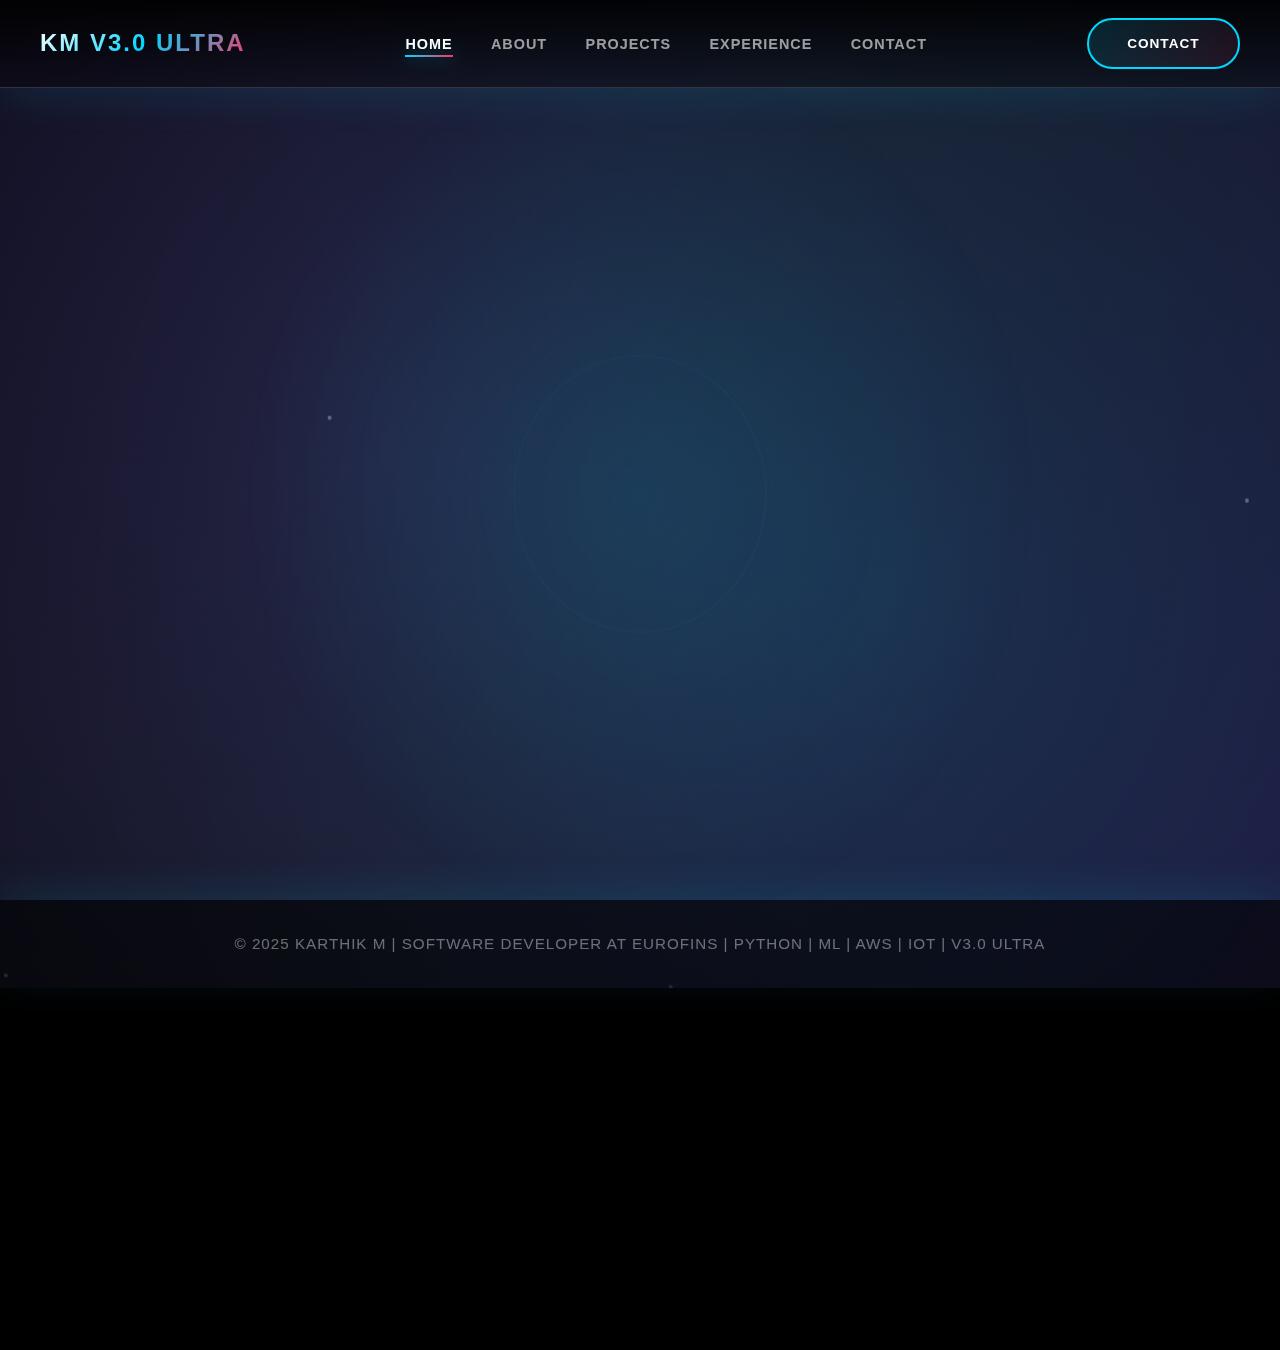
<file: Karthik M v3.0 ULTRA Portfolio.html>
<!DOCTYPE html>
<html lang="en">
<head>
    <meta charset="UTF-8" />
    <meta name="viewport" content="width=device-width, initial-scale=1.0, viewport-fit=cover" />
    <meta name="description" content="Karthik M - Software Developer at Eurofins | Full Stack | Python | ML | AWS | PyQt5 | MCA (8/10) | Portfolio v3.0 ULTRA" />
    <meta name="keywords" content="Karthik M, Software Developer, Python, Machine Learning, AWS, Docker, PyQt5, Eurofins, Portfolio" />
    <meta name="author" content="Karthik M" />
    <meta name="theme-color" content="#000000" />
    <title>Karthik M v3.0 ULTRA — Software Developer | Eurofins | Python | ML Expert</title>
    
    <style>
        * {
            margin: 0;
            padding: 0;
            box-sizing: border-box;
            -webkit-user-select: none;
            user-select: none;
            -webkit-touch-callout: none;
        }

        :root {
            --color-black: #000000;
            --color-dark: #0a0a0a;
            --color-charcoal: #1a1a1a;
            --color-white: #ffffff;
            --color-white-80: rgba(255, 255, 255, 0.8);
            --color-white-60: rgba(255, 255, 255, 0.6);
            --color-white-40: rgba(255, 255, 255, 0.4);
            --color-white-20: rgba(255, 255, 255, 0.2);
            --color-cyan: #00d9ff;
            --color-pink: #ff3366;
            --color-purple: #a855f7;
            --color-lime: #00ff64;
            --color-orange: #ff9500;
            --color-blue: #0099ff;
            --color-red: #ff4444;
            --color-gold: #ffd700;
            --ease-out: cubic-bezier(0.34, 1.56, 0.64, 1);
            --ease-in: cubic-bezier(0.32, 0, 0.67, 0);
        }

        html {
            scroll-behavior: smooth;
            font-size: clamp(14px, 2vw, 16px);
        }

        body {
            font-family: 'Inter', -apple-system, BlinkMacSystemFont, 'Segoe UI', sans-serif;
            background: var(--color-black);
            color: var(--color-white);
            line-height: 1.6;
            overflow-x: hidden;
            min-height: 100vh;
            position: relative;
            perspective: 1000px;
            touch-action: manipulation;
        }

        /* ==================== INTERACTIVE BACKGROUND ==================== */
        #mainCanvas {
            position: fixed;
            top: 0;
            left: 0;
            width: 100%;
            height: 100%;
            z-index: 1;
            pointer-events: none;
        }

        #parallaxCanvas {
            position: fixed;
            top: 0;
            left: 0;
            width: 100%;
            height: 100%;
            z-index: 2;
            pointer-events: none;
        }

        .bg-overlay {
            position: fixed;
            top: 0;
            left: 0;
            width: 100%;
            height: 100%;
            z-index: 0;
            background: radial-gradient(circle at center, rgba(10, 10, 10, 0.2) 0%, rgba(0, 0, 0, 0.95) 100%);
            pointer-events: none;
        }

        /* ==================== NAVIGATION ==================== */
        nav {
            position: fixed;
            top: 0;
            width: 100%;
            backdrop-filter: blur(20px);
            background: linear-gradient(180deg, rgba(0, 0, 0, 0.9) 0%, rgba(0, 0, 0, 0.3) 100%);
            border-bottom: 1px solid var(--color-white-20);
            z-index: 100;
            padding: max(0.8rem, 2vh) clamp(1rem, 4vw, 2.5rem);
            display: flex;
            justify-content: space-between;
            align-items: center;
            animation: slideDown 0.8s var(--ease-out);
            box-shadow: 0 10px 40px rgba(0, 217, 255, 0.1);
        }

        @keyframes slideDown {
            from { transform: translateY(-100%); opacity: 0; }
            to { transform: translateY(0); opacity: 1; }
        }

        .logo {
            font-size: clamp(1rem, 3vw, 1.5rem);
            font-weight: 900;
            letter-spacing: 2px;
            cursor: pointer;
            transition: all 0.3s var(--ease-out);
            background: linear-gradient(135deg, var(--color-white), var(--color-cyan), var(--color-pink));
            -webkit-background-clip: text;
            -webkit-text-fill-color: transparent;
            background-clip: text;
            animation: float 3s ease-in-out infinite;
            text-transform: uppercase;
        }

        @keyframes float {
            0%, 100% { transform: translateY(0); }
            50% { transform: translateY(-8px); }
        }

        .logo:hover {
            filter: drop-shadow(0 0 20px rgba(0, 217, 255, 0.8));
            transform: scale(1.05);
        }

        .nav-links {
            display: flex;
            gap: clamp(1rem, 3vw, 3rem);
            list-style: none;
            align-items: center;
            flex-wrap: wrap;
        }

        .nav-links a {
            color: var(--color-white-60);
            text-decoration: none;
            font-size: clamp(0.7rem, 1.5vw, 0.9rem);
            font-weight: 700;
            position: relative;
            transition: all 0.2s var(--ease-out);
            text-transform: uppercase;
            letter-spacing: 1px;
            cursor: pointer;
        }

        .nav-links a::after {
            content: "";
            position: absolute;
            bottom: -5px;
            left: 0;
            width: 0;
            height: 2px;
            background: linear-gradient(90deg, var(--color-cyan), var(--color-pink));
            transition: width 0.3s var(--ease-out);
            box-shadow: 0 0 15px rgba(0, 217, 255, 0.6);
        }

        .nav-links a:hover, .nav-links a.active {
            color: var(--color-white);
        }

        .nav-links a:hover::after, .nav-links a.active::after {
            width: 100%;
        }

        .cta-btn {
            padding: clamp(0.6rem, 1.5vw, 1rem) clamp(1.5rem, 3vw, 2.5rem);
            background: linear-gradient(135deg, rgba(0, 217, 255, 0.15), rgba(255, 51, 102, 0.1));
            color: var(--color-white);
            border: 2px solid var(--color-cyan);
            border-radius: 50px;
            font-weight: 700;
            cursor: pointer;
            transition: all 0.3s var(--ease-out);
            font-size: clamp(0.7rem, 1.2vw, 0.85rem);
            text-transform: uppercase;
            letter-spacing: 1px;
            position: relative;
            overflow: hidden;
        }

        .cta-btn::before {
            content: "";
            position: absolute;
            top: 50%;
            left: 50%;
            width: 0;
            height: 0;
            background: radial-gradient(circle, rgba(0, 217, 255, 0.3), transparent);
            border-radius: 50%;
            transform: translate(-50%, -50%);
            transition: width 0.6s, height 0.6s;
        }

        .cta-btn:hover::before {
            width: 300px;
            height: 300px;
        }

        .cta-btn:hover {
            background: linear-gradient(135deg, rgba(0, 217, 255, 0.25), rgba(255, 51, 102, 0.15));
            border-color: var(--color-white);
            box-shadow: 0 0 30px rgba(0, 217, 255, 0.5);
            transform: translateY(-2px);
        }

        @media (max-width: 768px) {
            .nav-links {
                gap: 1rem;
            }
            nav {
                padding: 1rem clamp(1rem, 2vw, 1.5rem);
            }
            .logo {
                font-size: 1.2rem;
            }
        }

        /* ==================== MAIN CONTENT ==================== */
        .main-content {
            position: relative;
            z-index: 10;
            min-height: 100vh;
        }

        .page {
            display: none;
            opacity: 0;
            animation: pageSlide 0.8s var(--ease-out) forwards;
        }

        @keyframes pageSlide {
            from { opacity: 0; transform: translateY(30px) scale(0.98); }
            to { opacity: 1; transform: translateY(0) scale(1); }
        }

        .page.active {
            display: block;
        }

        /* ==================== HERO SECTION ==================== */
        .hero {
            min-height: 100vh;
            display: flex;
            align-items: center;
            justify-content: center;
            padding: clamp(4rem, 10vh, 6rem) clamp(1rem, 3vw, 2rem) clamp(2rem, 5vh, 4rem);
            text-align: center;
            position: relative;
        }

        .hero::before {
            content: "";
            position: absolute;
            top: -50%;
            left: -50%;
            width: 200%;
            height: 200%;
            background: radial-gradient(circle at 30% 50%, rgba(0, 217, 255, 0.08) 0%, transparent 50%),
                        radial-gradient(circle at 70% 50%, rgba(255, 51, 102, 0.08) 0%, transparent 50%);
            animation: shift 20s ease-in-out infinite;
            z-index: -1;
        }

        @keyframes shift {
            0%, 100% { transform: translate(0, 0) rotate(0deg); }
            50% { transform: translate(30px, 30px) rotate(5deg); }
        }

        .hero-content {
            max-width: 900px;
            position: relative;
            z-index: 2;
        }

        h1 {
            font-size: clamp(2.2rem, 10vw, 5.5rem);
            font-weight: 950;
            line-height: 1.1;
            margin-bottom: clamp(1rem, 3vh, 2rem);
            color: var(--color-white);
            letter-spacing: -1px;
            animation: textReveal 1s var(--ease-out);
            background: linear-gradient(135deg, #ffffff, var(--color-cyan), var(--color-pink));
            -webkit-background-clip: text;
            -webkit-text-fill-color: transparent;
            background-clip: text;
        }

        @keyframes textReveal {
            from { opacity: 0; transform: translateY(40px) rotateX(30deg); }
            to { opacity: 1; transform: translateY(0) rotateX(0deg); }
        }

        .tagline {
            font-size: clamp(0.95rem, 2.2vw, 1.3rem);
            color: var(--color-white-60);
            margin-bottom: clamp(2rem, 5vh, 3.5rem);
            max-width: 700px;
            margin-left: auto;
            margin-right: auto;
            line-height: 1.8;
            font-weight: 500;
            animation: textReveal 1s var(--ease-out) 0.1s backwards;
            text-shadow: 0 0 20px rgba(0, 217, 255, 0.3);
        }

        .hero-cta {
            display: flex;
            gap: clamp(1rem, 2vw, 2.5rem);
            justify-content: center;
            flex-wrap: wrap;
            margin-bottom: clamp(2rem, 4vh, 3rem);
            animation: textReveal 1s var(--ease-out) 0.2s backwards;
        }

        .btn-primary, .btn-secondary {
            padding: clamp(0.8rem, 2vw, 1.3rem) clamp(2rem, 4vw, 4rem);
            border: 2px solid;
            border-radius: 50px;
            font-weight: 750;
            font-size: clamp(0.85rem, 1.8vw, 1.1rem);
            cursor: pointer;
            transition: all 0.3s var(--ease-out);
            position: relative;
            overflow: hidden;
            text-transform: uppercase;
            letter-spacing: 1px;
            touch-action: manipulation;
        }

        .btn-primary {
            background: linear-gradient(135deg, var(--color-cyan), var(--color-blue));
            color: var(--color-black);
            border-color: var(--color-cyan);
            box-shadow: 0 0 25px rgba(0, 217, 255, 0.4);
        }

        .btn-primary:hover, .btn-primary:active {
            transform: translateY(-4px);
            box-shadow: 0 20px 50px rgba(0, 217, 255, 0.5);
            filter: brightness(1.15);
        }

        .btn-secondary {
            background: transparent;
            color: var(--color-white);
            border-color: var(--color-white-40);
        }

        .btn-secondary:hover, .btn-secondary:active {
            background: linear-gradient(135deg, rgba(0, 217, 255, 0.2), rgba(255, 51, 102, 0.15));
            border-color: var(--color-cyan);
            transform: translateY(-4px);
            box-shadow: 0 20px 50px rgba(0, 217, 255, 0.3);
        }

        .scroll-indicator {
            animation: bounce 2.5s ease-in-out infinite;
            display: inline-block;
            margin-top: clamp(2rem, 4vh, 4rem);
        }

        @keyframes bounce {
            0%, 100% { transform: translateY(0); }
            50% { transform: translateY(20px); }
        }

        /* ==================== SECTIONS ==================== */
        section {
            position: relative;
            padding: clamp(4rem, 8vh, 8rem) clamp(1rem, 3vw, 2rem);
            max-width: 1200px;
            margin: 0 auto;
            z-index: 10;
        }

        section::before {
            content: "";
            position: absolute;
            top: 0;
            left: 50%;
            width: 150%;
            height: 100%;
            background: radial-gradient(ellipse at center, rgba(0, 217, 255, 0.05) 0%, transparent 70%);
            transform: translateX(-50%);
            z-index: -1;
            pointer-events: none;
        }

        .section-header {
            font-size: clamp(2.2rem, 7vw, 4rem);
            font-weight: 950;
            margin-bottom: clamp(2.5rem, 5vh, 4.5rem);
            position: relative;
            display: inline-block;
            letter-spacing: -1px;
            color: var(--color-white);
            background: linear-gradient(135deg, var(--color-white), var(--color-cyan), var(--color-pink));
            -webkit-background-clip: text;
            -webkit-text-fill-color: transparent;
            background-clip: text;
            animation: headerGlow 0.8s var(--ease-out);
        }

        @keyframes headerGlow {
            from { opacity: 0; transform: translateY(20px); }
            to { opacity: 1; transform: translateY(0); }
        }

        .section-header::after {
            content: "";
            position: absolute;
            bottom: -15px;
            left: 0;
            width: 80px;
            height: 3px;
            background: linear-gradient(90deg, var(--color-cyan), var(--color-pink));
            border-radius: 2px;
            animation: expandLine 0.8s var(--ease-out);
            box-shadow: 0 0 20px rgba(0, 217, 255, 0.5);
        }

        @keyframes expandLine {
            from { width: 0; }
            to { width: 80px; }
        }

        /* ==================== ABOUT SECTION ==================== */
        .about-grid {
            display: grid;
            grid-template-columns: 1fr 1fr;
            gap: clamp(2rem, 5vw, 5.5rem);
            align-items: start;
            margin-bottom: clamp(2rem, 4vh, 4rem);
        }

        .about-content h3 {
            font-size: clamp(1.4rem, 3vw, 2rem);
            margin-bottom: clamp(1.2rem, 2.5vh, 2.5rem);
            color: var(--color-white);
            font-weight: 800;
            animation: slideInLeft 0.8s var(--ease-out);
        }

        @keyframes slideInLeft {
            from { opacity: 0; transform: translateX(-30px); }
            to { opacity: 1; transform: translateX(0); }
        }

        .about-content p {
            color: var(--color-white-60);
            margin-bottom: clamp(1rem, 2vh, 1.8rem);
            line-height: 1.9;
            font-size: clamp(0.9rem, 1.5vw, 1.1rem);
        }

        .skills-grid {
            display: grid;
            grid-template-columns: repeat(auto-fit, minmax(120px, 1fr));
            gap: clamp(0.8rem, 1.5vw, 1.2rem);
            margin-top: clamp(1.5rem, 3vh, 3rem);
        }

        .skill-chip {
            padding: clamp(0.6rem, 1.2vw, 1rem) clamp(1rem, 1.8vw, 1.8rem);
            background: linear-gradient(135deg, rgba(0, 217, 255, 0.15), rgba(255, 51, 102, 0.1));
            border: 2px solid var(--color-cyan);
            border-radius: 10px;
            color: var(--color-white);
            font-weight: 700;
            font-size: clamp(0.7rem, 1.2vw, 0.9rem);
            text-align: center;
            transition: all 0.3s var(--ease-out);
            cursor: pointer;
            text-transform: uppercase;
            letter-spacing: 0.5px;
            animation: chipFloat 0.6s var(--ease-out) backwards;
            box-shadow: 0 0 15px rgba(0, 217, 255, 0.2);
            position: relative;
            overflow: hidden;
        }

        @keyframes chipFloat {
            from { opacity: 0; transform: translateY(20px) rotateZ(-3deg); }
            to { opacity: 1; transform: translateY(0) rotateZ(0deg); }
        }

        .skill-chip::before {
            content: "";
            position: absolute;
            top: 50%;
            left: 50%;
            width: 0;
            height: 0;
            background: rgba(0, 217, 255, 0.2);
            border-radius: 50%;
            transform: translate(-50%, -50%);
            transition: width 0.5s, height 0.5s;
        }

        .skill-chip:hover::before {
            width: 200px;
            height: 200px;
        }

        .skill-chip:hover {
            background: linear-gradient(135deg, rgba(0, 217, 255, 0.25), rgba(255, 51, 102, 0.15));
            border-color: var(--color-white);
            transform: translateY(-6px) scale(1.05);
            box-shadow: 0 15px 35px rgba(0, 217, 255, 0.4);
        }

        .stats-container {
            display: grid;
            grid-template-columns: repeat(auto-fit, minmax(200px, 1fr));
            gap: clamp(1.5rem, 3vw, 2.5rem);
            margin-bottom: clamp(2rem, 4vh, 4rem);
        }

        .stat-card {
            padding: clamp(2rem, 3vw, 3.5rem) clamp(1.5rem, 2vw, 2.5rem);
            background: linear-gradient(135deg, rgba(0, 217, 255, 0.1), rgba(255, 51, 102, 0.08));
            border: 2px solid var(--color-white-20);
            border-radius: 16px;
            text-align: center;
            transition: all 0.3s var(--ease-out);
            backdrop-filter: blur(10px);
            animation: cardSlide 0.6s var(--ease-out) backwards;
            box-shadow: 0 0 25px rgba(0, 217, 255, 0.1);
            position: relative;
            overflow: hidden;
            cursor: pointer;
        }

        @keyframes cardSlide {
            from { opacity: 0; transform: translateY(30px) rotateX(10deg); }
            to { opacity: 1; transform: translateY(0) rotateX(0deg); }
        }

        .stat-card::before {
            content: "";
            position: absolute;
            inset: 0;
            background: linear-gradient(135deg, rgba(0, 217, 255, 0.1), transparent);
            opacity: 0;
            transition: opacity 0.3s;
        }

        .stat-card:hover::before {
            opacity: 1;
        }

        .stat-card:hover {
            transform: translateY(-10px) scale(1.02);
            background: linear-gradient(135deg, rgba(0, 217, 255, 0.15), rgba(255, 51, 102, 0.1));
            border-color: var(--color-cyan);
            box-shadow: 0 20px 50px rgba(0, 217, 255, 0.25);
        }

        .stat-number {
            font-size: clamp(2.5rem, 6vw, 4rem);
            font-weight: 950;
            background: linear-gradient(135deg, var(--color-cyan), var(--color-pink));
            -webkit-background-clip: text;
            -webkit-text-fill-color: transparent;
            background-clip: text;
            margin-bottom: clamp(0.5rem, 1vh, 1rem);
            animation: numScale 1s var(--ease-out);
        }

        @keyframes numScale {
            from { opacity: 0; transform: scale(0.5); }
            to { opacity: 1; transform: scale(1); }
        }

        .stat-label {
            color: var(--color-white-60);
            font-size: clamp(0.8rem, 1.2vw, 1rem);
            text-transform: uppercase;
            letter-spacing: 0.8px;
            font-weight: 700;
        }

        @media (max-width: 768px) {
            .about-grid {
                grid-template-columns: 1fr;
                gap: clamp(1.5rem, 3vw, 3rem);
            }
        }

        /* ==================== PROJECTS GRID ==================== */
        .projects-grid {
            display: grid;
            grid-template-columns: repeat(auto-fit, minmax(300px, 1fr));
            gap: clamp(1.5rem, 2.5vw, 2.8rem);
            margin-top: clamp(2rem, 4vh, 4.5rem);
        }

        .project-card {
            background: linear-gradient(135deg, rgba(0, 217, 255, 0.08), rgba(255, 51, 102, 0.05));
            border: 2px solid var(--color-white-20);
            border-radius: 16px;
            padding: clamp(1.5rem, 2.5vw, 3rem);
            transition: all 0.5s var(--ease-out);
            position: relative;
            overflow: hidden;
            cursor: pointer;
            backdrop-filter: blur(10px);
            animation: projectSlide 0.6s var(--ease-out) backwards;
            box-shadow: 0 10px 40px rgba(0, 217, 255, 0.1);
        }

        @keyframes projectSlide {
            from { opacity: 0; transform: translateY(30px) rotateX(10deg); }
            to { opacity: 1; transform: translateY(0) rotateX(0deg); }
        }

        .project-card::before, .project-card::after {
            content: "";
            position: absolute;
            width: 300px;
            height: 300px;
            background: radial-gradient(circle, rgba(0, 217, 255, 0.2), transparent 70%);
            opacity: 0;
            transition: opacity 0.5s var(--ease-out);
            border-radius: 50%;
            pointer-events: none;
        }

        .project-card::before {
            top: -50%;
            right: -50%;
        }

        .project-card::after {
            bottom: -50%;
            left: -50%;
            background: radial-gradient(circle, rgba(255, 51, 102, 0.15), transparent 70%);
        }

        .project-card:hover::before, .project-card:hover::after {
            opacity: 1;
        }

        .project-card:hover {
            transform: translateY(-12px) scale(1.02);
            border-color: var(--color-cyan);
            background: linear-gradient(135deg, rgba(0, 217, 255, 0.12), rgba(255, 51, 102, 0.08));
            box-shadow: 0 30px 70px rgba(0, 217, 255, 0.2);
        }

        .project-icon {
            width: 60px;
            height: 60px;
            background: linear-gradient(135deg, rgba(0, 217, 255, 0.2), rgba(255, 51, 102, 0.15));
            border: 2px solid var(--color-cyan);
            border-radius: 14px;
            display: flex;
            align-items: center;
            justify-content: center;
            font-size: clamp(1.6rem, 3vw, 2.2rem);
            margin-bottom: clamp(1rem, 2vh, 1.8rem);
            animation: iconBounce 2s ease-in-out infinite;
            box-shadow: 0 0 25px rgba(0, 217, 255, 0.25);
            position: relative;
            z-index: 2;
        }

        @keyframes iconBounce {
            0%, 100% { transform: translateY(0); }
            50% { transform: translateY(-10px); }
        }

        .project-card h3 {
            font-size: clamp(1.3rem, 2.5vw, 1.6rem);
            margin-bottom: clamp(0.8rem, 1.5vh, 1.2rem);
            color: var(--color-white);
            font-weight: 800;
            position: relative;
            z-index: 2;
        }

        .project-card p {
            color: var(--color-white-60);
            font-size: clamp(0.85rem, 1.3vw, 1.05rem);
            margin-bottom: clamp(1rem, 2vh, 1.8rem);
            line-height: 1.7;
            position: relative;
            z-index: 2;
        }

        .project-tags {
            display: flex;
            flex-wrap: wrap;
            gap: clamp(0.5rem, 1vw, 0.8rem);
            margin-bottom: clamp(1rem, 2vh, 1.8rem);
            position: relative;
            z-index: 2;
        }

        .project-tag {
            padding: clamp(0.4rem, 0.8vw, 0.6rem) clamp(0.8rem, 1.2vw, 1.2rem);
            background: linear-gradient(135deg, rgba(0, 217, 255, 0.2), rgba(255, 51, 102, 0.1));
            color: var(--color-cyan);
            border-radius: 20px;
            font-size: clamp(0.65rem, 1vw, 0.8rem);
            font-weight: 700;
            border: 1px solid var(--color-cyan);
            text-transform: uppercase;
            letter-spacing: 0.4px;
            transition: all 0.25s var(--ease-out);
            box-shadow: 0 0 10px rgba(0, 217, 255, 0.15);
        }

        .project-tag:hover {
            background: rgba(0, 217, 255, 0.3);
            transform: scale(1.05);
            box-shadow: 0 0 20px rgba(0, 217, 255, 0.3);
        }

        .project-link {
            display: inline-flex;
            align-items: center;
            gap: clamp(0.4rem, 1vw, 0.8rem);
            color: var(--color-white);
            text-decoration: none;
            font-weight: 750;
            transition: all 0.3s var(--ease-out);
            text-transform: uppercase;
            letter-spacing: 0.8px;
            font-size: clamp(0.8rem, 1.2vw, 0.9rem);
            position: relative;
            z-index: 2;
        }

        .project-link:hover {
            gap: clamp(0.8rem, 1.5vw, 1.2rem);
            color: var(--color-cyan);
        }

        /* ==================== TIMELINE ==================== */
        .timeline {
            position: relative;
            padding: clamp(2rem, 4vh, 4rem) 0;
        }

        .timeline::before {
            content: "";
            position: absolute;
            left: clamp(20px, 5vw, 40px);
            top: 0;
            bottom: 0;
            width: 3px;
            background: linear-gradient(180deg, var(--color-cyan), var(--color-pink), transparent);
            animation: timelineGrow 1.2s var(--ease-out) backwards;
            box-shadow: 0 0 20px rgba(0, 217, 255, 0.4);
        }

        @keyframes timelineGrow {
            from { height: 0; opacity: 0; }
            to { height: 100%; opacity: 1; }
        }

        .timeline-item {
            padding: clamp(2rem, 3vh, 3rem);
            padding-left: clamp(100px, 15vw, 170px);
            position: relative;
            margin-bottom: clamp(2rem, 3.5vh, 3.5rem);
            transition: all 0.3s var(--ease-out);
            animation: timelineSlide 0.6s var(--ease-out) backwards;
        }

        @keyframes timelineSlide {
            from { opacity: 0; transform: translateX(-30px); }
            to { opacity: 1; transform: translateX(0); }
        }

        .timeline-item:hover {
            transform: translateX(15px);
        }

        .timeline-dot {
            position: absolute;
            left: clamp(0px, 5vw, 20px);
            top: clamp(2rem, 3vh, 3rem);
            width: clamp(60px, 10vw, 80px);
            height: clamp(60px, 10vw, 80px);
            background: linear-gradient(135deg, rgba(0, 217, 255, 0.15), rgba(255, 51, 102, 0.1));
            border-radius: 50%;
            border: 3px solid var(--color-cyan);
            display: flex;
            align-items: center;
            justify-content: center;
            font-size: clamp(1.6rem, 3vw, 2.2rem);
            transition: all 0.3s var(--ease-out);
            box-shadow: 0 0 30px rgba(0, 217, 255, 0.3);
        }

        .timeline-item:hover .timeline-dot {
            border-color: var(--color-pink);
            background: linear-gradient(135deg, rgba(255, 51, 102, 0.2), rgba(0, 217, 255, 0.1));
            box-shadow: 0 0 50px rgba(0, 217, 255, 0.5), 0 0 25px rgba(255, 51, 102, 0.3);
            transform: scale(1.1);
        }

        .timeline-item h3 {
            font-size: clamp(1.2rem, 2.2vw, 1.6rem);
            color: var(--color-white);
            margin-bottom: clamp(0.4rem, 0.8vh, 0.6rem);
            font-weight: 800;
        }

        .timeline-item .company {
            color: var(--color-cyan);
            font-weight: 750;
            margin-bottom: clamp(0.4rem, 0.8vh, 0.6rem);
            font-size: clamp(0.95rem, 1.5vw, 1.1rem);
        }

        .timeline-item .date {
            color: var(--color-white-40);
            font-size: clamp(0.8rem, 1.2vw, 0.95rem);
            margin-bottom: clamp(0.8rem, 1.5vh, 1.2rem);
            text-transform: uppercase;
            letter-spacing: 0.6px;
        }

        .timeline-item p {
            color: var(--color-white-60);
            line-height: 1.8;
            font-size: clamp(0.85rem, 1.3vw, 1.02rem);
        }

        /* ==================== CONTACT SECTION ==================== */
        .contact-content {
            background: linear-gradient(135deg, rgba(0, 217, 255, 0.1), rgba(255, 51, 102, 0.08));
            border: 2px solid var(--color-cyan);
            border-radius: 20px;
            padding: clamp(2.5rem, 4vw, 5rem);
            margin-top: clamp(2rem, 4vh, 3.5rem);
            text-align: center;
            animation: slideUp 1s var(--ease-out);
            backdrop-filter: blur(10px);
            box-shadow: 0 0 50px rgba(0, 217, 255, 0.2);
            position: relative;
            overflow: hidden;
        }

        @keyframes slideUp {
            from { opacity: 0; transform: translateY(40px) scale(0.95); }
            to { opacity: 1; transform: translateY(0) scale(1); }
        }

        .contact-content::before {
            content: "";
            position: absolute;
            top: -50%;
            right: -50%;
            width: 300px;
            height: 300px;
            background: radial-gradient(circle, rgba(0, 217, 255, 0.1), transparent);
            animation: orbit 8s linear infinite;
        }

        @keyframes orbit {
            0% { transform: rotate(0deg); }
            100% { transform: rotate(360deg); }
        }

        .contact-content p {
            color: var(--color-white-60);
            margin-bottom: clamp(2rem, 3vh, 3rem);
            font-size: clamp(0.95rem, 1.8vw, 1.25rem);
            line-height: 1.8;
            position: relative;
            z-index: 2;
        }

        .contact-links {
            display: flex;
            gap: clamp(1rem, 2vw, 1.8rem);
            justify-content: center;
            flex-wrap: wrap;
            position: relative;
            z-index: 2;
        }

        .contact-link {
            padding: clamp(0.9rem, 1.5vw, 1.3rem) clamp(1.5rem, 2.5vw, 2.8rem);
            background: linear-gradient(135deg, rgba(0, 217, 255, 0.15), rgba(255, 51, 102, 0.1));
            border: 2px solid var(--color-cyan);
            color: var(--color-white);
            border-radius: 50px;
            text-decoration: none;
            font-weight: 750;
            transition: all 0.3s var(--ease-out);
            display: inline-flex;
            align-items: center;
            gap: clamp(0.5rem, 1vw, 0.8rem);
            text-transform: uppercase;
            letter-spacing: 0.6px;
            animation: linkSlide 0.6s var(--ease-out) backwards;
            box-shadow: 0 0 20px rgba(0, 217, 255, 0.2);
            font-size: clamp(0.75rem, 1.2vw, 0.95rem);
            cursor: pointer;
            position: relative;
            overflow: hidden;
        }

        @keyframes linkSlide {
            from { opacity: 0; transform: translateY(20px); }
            to { opacity: 1; transform: translateY(0); }
        }

        .contact-link::before {
            content: "";
            position: absolute;
            inset: 0;
            background: radial-gradient(circle at center, rgba(0, 217, 255, 0.1), transparent);
            opacity: 0;
            transition: opacity 0.3s;
        }

        .contact-link:hover::before {
            opacity: 1;
        }

        .contact-link:hover {
            background: linear-gradient(135deg, var(--color-cyan), var(--color-blue));
            color: var(--color-black);
            transform: translateY(-4px) scale(1.05);
            border-color: var(--color-white);
            box-shadow: 0 15px 40px rgba(0, 217, 255, 0.4);
        }

        /* ==================== FOOTER ==================== */
        footer {
            padding: clamp(2rem, 3vh, 3.5rem) clamp(1rem, 2vw, 2rem);
            text-align: center;
            color: var(--color-white-40);
            border-top: 1px solid var(--color-white-10);
            background: rgba(0, 0, 0, 0.6);
            position: relative;
            z-index: 10;
            font-size: clamp(0.75rem, 1.2vw, 0.95rem);
            text-transform: uppercase;
            letter-spacing: 1px;
            box-shadow: 0 -10px 40px rgba(0, 217, 255, 0.1);
        }

        /* ==================== SCROLL TO TOP ==================== */
        .scroll-top {
            position: fixed;
            bottom: clamp(20px, 3vw, 40px);
            right: clamp(20px, 3vw, 40px);
            width: clamp(45px, 8vw, 55px);
            height: clamp(45px, 8vw, 55px);
            background: linear-gradient(135deg, var(--color-cyan), var(--color-pink));
            border: 2px solid var(--color-white-20);
            border-radius: 50%;
            color: var(--color-black);
            font-size: clamp(1.2rem, 2.5vw, 1.6rem);
            cursor: pointer;
            opacity: 0;
            visibility: hidden;
            transition: all 0.3s var(--ease-out);
            z-index: 99;
            display: flex;
            align-items: center;
            justify-content: center;
            font-weight: 900;
            box-shadow: 0 0 30px rgba(0, 217, 255, 0.3);
            touch-action: manipulation;
        }

        .scroll-top.show {
            opacity: 1;
            visibility: visible;
        }

        .scroll-top:hover, .scroll-top:active {
            transform: translateY(-6px) scale(1.1);
            box-shadow: 0 20px 50px rgba(0, 217, 255, 0.5);
        }

        @media (max-width: 768px) {
            .projects-grid {
                grid-template-columns: 1fr;
            }
            section {
                padding: clamp(3rem, 6vh, 5rem) clamp(1rem, 2vw, 1.5rem);
            }
            .contact-content {
                padding: clamp(2rem, 3vw, 3rem);
            }
        }
    </style>
</head>
<body>
    <!-- BACKGROUND OVERLAY -->
    <div class="bg-overlay"></div>

    <!-- INTERACTIVE CANVASES -->
    <canvas id="mainCanvas"></canvas>
    <canvas id="parallaxCanvas"></canvas>

    <!-- NAVIGATION -->
    <nav>
        <div class="logo" onclick="switchPage('home')">KM v3.0 ULTRA</div>
        <ul class="nav-links">
            <li><a onclick="switchPage('home')" class="nav-link active" data-page="home">HOME</a></li>
            <li><a onclick="switchPage('about')" class="nav-link" data-page="about">ABOUT</a></li>
            <li><a onclick="switchPage('projects')" class="nav-link" data-page="projects">PROJECTS</a></li>
            <li><a onclick="switchPage('experience')" class="nav-link" data-page="experience">EXPERIENCE</a></li>
            <li><a onclick="switchPage('contact')" class="nav-link" data-page="contact">CONTACT</a></li>
        </ul>
        <button class="cta-btn" onclick="switchPage('contact')">CONTACT</button>
    </nav>

    <!-- MAIN CONTENT -->
    <div class="main-content">
        <!-- HOME PAGE -->
        <div id="home" class="page active">
            <section class="hero">
                <div class="hero-content">
                    <h1>Software Developer<br>at Eurofins</h1>
                    <p class="tagline">
                        Full Stack Developer | Python & ML Expert | AWS Cloud | PyQt5 | IoT Systems<br>
                        MCA (8/10) | BCA (7.04/10) | 20+ Certifications | Bengaluru
                    </p>
                    <div class="hero-cta">
                        <button class="btn-primary" onclick="switchPage('projects')">View Projects</button>
                        <button class="btn-secondary" onclick="switchPage('about')">Learn More</button>
                    </div>
                    <div class="scroll-indicator">
                        <svg width="24" height="24" viewBox="0 0 24 24" fill="none" stroke="currentColor" stroke-width="2">
                            <polyline points="6 9 12 15 18 9"></polyline>
                        </svg>
                    </div>
                </div>
            </section>
        </div>

        <!-- ABOUT PAGE -->
        <div id="about" class="page">
            <section class="about">
                <h2 class="section-header">ABOUT</h2>
                <div class="about-grid">
                    <div class="about-content">
                        <h3>Innovative Developer</h3>
                        <p>
                            Software Developer at Eurofins IT Solutions Pvt Ltd. Passionate about building scalable, intelligent solutions combining full-stack development with AI/ML expertise.
                        </p>
                        <p>
                            MCA Graduate (8/10 CGPA) from Dayananda Sagar Academy. Specialized in Python development, machine learning, cloud architecture, and IoT systems. Experienced with AWS, Docker, PyQt5, and modern DevOps practices.
                        </p>
                        <p>
                            Previously interned as Data Science professional at Prinston Smart, processing 100k+ records and building ML models achieving 85%+ accuracy.
                        </p>
                    </div>
                    <div>
                        <h3>Core Expertise</h3>
                        <div class="skills-grid">
                            <div class="skill-chip">Python</div>
                            <div class="skill-chip">Machine Learning</div>
                            <div class="skill-chip">AWS</div>
                            <div class="skill-chip">Docker</div>
                            <div class="skill-chip">PyQt5</div>
                            <div class="skill-chip">MongoDB</div>
                            <div class="skill-chip">IoT/ESP32</div>
                            <div class="skill-chip">OpenCV</div>
                            <div class="skill-chip">Flask</div>
                            <div class="skill-chip">Git</div>
                            <div class="skill-chip">REST APIs</div>
                            <div class="skill-chip">Power BI</div>
                        </div>
                    </div>
                </div>

                <h3 style="color: var(--color-white); margin-top: clamp(3rem, 6vh, 6rem); margin-bottom: clamp(2rem, 3.5vh, 3.5rem); font-size: clamp(1.4rem, 2.8vw, 1.8rem); font-weight: 800;">PROFESSIONAL METRICS</h3>
                <div class="stats-container">
                    <div class="stat-card">
                        <div class="stat-number">3+</div>
                        <div class="stat-label">Years Experience</div>
                    </div>
                    <div class="stat-card">
                        <div class="stat-number">6</div>
                        <div class="stat-label">Major Projects</div>
                    </div>
                    <div class="stat-card">
                        <div class="stat-number">20+</div>
                        <div class="stat-label">Certifications</div>
                    </div>
                    <div class="stat-card">
                        <div class="stat-number">100k+</div>
                        <div class="stat-label">Data Records Processed</div>
                    </div>
                </div>
            </section>
        </div>

        <!-- PROJECTS PAGE -->
        <div id="projects" class="page">
            <section class="projects">
                <h2 class="section-header">PROJECTS</h2>
                <div class="projects-grid">
                    <div class="project-card">
                        <div class="project-icon">🎯</div>
                        <h3>AI Job Hunter Pro</h3>
                        <p>Advanced job-hunting desktop application with AI-powered matching, resume creation, and application tracking using Python 3.8+, PyQt5, and OpenAI API.</p>
                        <div class="project-tags">
                            <span class="project-tag">Python</span>
                            <span class="project-tag">PyQt5</span>
                            <span class="project-tag">OpenAI API</span>
                        </div>
                        <a href="#" class="project-link">EXPLORE →</a>
                    </div>

                    <div class="project-card">
                        <div class="project-icon">💼</div>
                        <h3>AI-Driven Job Portal</h3>
                        <p>NoSQL recruitment system with automated resume parsing, real-time job matching, and intelligent ranking algorithms reducing screening time by 25%.</p>
                        <div class="project-tags">
                            <span class="project-tag">MongoDB</span>
                            <span class="project-tag">Machine Learning</span>
                            <span class="project-tag">Redis</span>
                        </div>
                        <a href="#" class="project-link">EXPLORE →</a>
                    </div>

                    <div class="project-card">
                        <div class="project-icon">🖐️</div>
                        <h3>Hand Tracking Keyboard</h3>
                        <p>Touchless virtual keyboard using computer vision and gesture recognition with 95% real-time detection accuracy using OpenCV and advanced algorithms.</p>
                        <div class="project-tags">
                            <span class="project-tag">OpenCV</span>
                            <span class="project-tag">Python</span>
                            <span class="project-tag">Computer Vision</span>
                        </div>
                        <a href="#" class="project-link">EXPLORE →</a>
                    </div>

                    <div class="project-card">
                        <div class="project-icon">📊</div>
                        <h3>Amazon Sales Forecasting</h3>
                        <p>Comprehensive sales analytics pipeline with 91% prediction accuracy using Python ML algorithms, statistical analysis, and Power BI visualizations.</p>
                        <div class="project-tags">
                            <span class="project-tag">ML Algorithms</span>
                            <span class="project-tag">Power BI</span>
                            <span class="project-tag">Pandas</span>
                        </div>
                        <a href="#" class="project-link">EXPLORE →</a>
                    </div>

                    <div class="project-card">
                        <div class="project-icon">🔐</div>
                        <h3>RFID Door Automation</h3>
                        <p>IoT-based access control using ESP32 microcontroller and RFID technology. Achieved 80% reduction in manual access management with real-time tracking.</p>
                        <div class="project-tags">
                            <span class="project-tag">IoT</span>
                            <span class="project-tag">ESP32</span>
                            <span class="project-tag">Hardware</span>
                        </div>
                        <a href="#" class="project-link">EXPLORE →</a>
                    </div>

                    <div class="project-card">
                        <div class="project-icon">☁️</div>
                        <h3>Cloud Data Pipeline</h3>
                        <p>Scalable data processing pipeline on AWS with automated ETL, data quality improvement by 40%, and machine learning model deployment achieving 85%+ accuracy.</p>
                        <div class="project-tags">
                            <span class="project-tag">AWS</span>
                            <span class="project-tag">Docker</span>
                            <span class="project-tag">ML Models</span>
                        </div>
                        <a href="#" class="project-link">EXPLORE →</a>
                    </div>
                </div>
            </section>
        </div>

        <!-- EXPERIENCE PAGE -->
        <div id="experience" class="page">
            <section class="experience">
                <h2 class="section-header">EXPERIENCE</h2>
                <div class="timeline">
                    <div class="timeline-item">
                        <div class="timeline-dot">💼</div>
                        <h3>Software Developer</h3>
                        <div class="company">Eurofins IT Solutions Pvt Ltd</div>
                        <div class="date">Nov 2025 – Present</div>
                        <p>
                            Currently developing scalable software solutions using modern technologies. Focusing on system architecture, cloud deployment, and full-stack development. Collaborating with cross-functional teams in Agile environment to deliver production-ready applications.
                        </p>
                    </div>

                    <div class="timeline-item">
                        <div class="timeline-dot">📊</div>
                        <h3>Data Science Intern</h3>
                        <div class="company">Prinston Smart, Bangalore</div>
                        <div class="date">Nov 2024 – Jan 2025</div>
                        <p>
                            Processed and cleaned datasets with 100k+ records using Python and Pandas, improving data quality by 40%. Developed machine learning models using scikit-learn achieving 85%+ predictive accuracy. Created automated Power BI dashboards enhancing business reporting efficiency by 30%.
                        </p>
                    </div>

                    <div class="timeline-item">
                        <div class="timeline-dot">🎓</div>
                        <h3>Master of Computer Applications</h3>
                        <div class="company">Dayananda Sagar Academy, Bengaluru</div>
                        <div class="date">2023 – 2025</div>
                        <p>
                            CGPA: 8/10. Advanced studies in software architecture, machine learning, and cloud computing. Completed capstone projects in AI/ML. Organized hackathons for 200+ participants. Developed expertise in system design and emerging technologies.
                        </p>
                    </div>

                    <div class="timeline-item">
                        <div class="timeline-dot">📚</div>
                        <h3>Bachelor of Computer Applications</h3>
                        <div class="company">RNS First Grade College, Bangalore</div>
                        <div class="date">2020 – 2023</div>
                        <p>
                            CGPA: 7.04/10. Built comprehensive foundation in software development, database design, algorithms, and web technologies. Participated in competitive programming. Led technical projects and workshops for 100+ students in programming skills.
                        </p>
                    </div>
                </div>
            </section>

            <section class="certifications">
                <h2 class="section-header">SKILLS & CERTIFICATIONS</h2>
                <div style="margin-top: clamp(2rem, 4vh, 4.5rem);">
                    <h3 style="color: var(--color-cyan); font-size: clamp(1.2rem, 2.2vw, 1.4rem); margin-bottom: clamp(1rem, 2vh, 1.5rem); text-transform: uppercase; letter-spacing: 0.8px;">20+ Industry Certifications</h3>
                    <div style="display: grid; grid-template-columns: repeat(auto-fit, minmax(250px, 1fr)); gap: clamp(1rem, 2vw, 1.5rem); margin-top: clamp(1.5rem, 2.5vh, 2rem);">
                        <div style="padding: clamp(1rem, 1.8vw, 1.5rem); background: linear-gradient(135deg, rgba(0, 217, 255, 0.12), rgba(255, 51, 102, 0.08)); border: 1px solid var(--color-white-20); border-radius: 12px;">
                            <h4 style="color: var(--color-cyan); margin-bottom: 0.5rem; font-weight: 700; font-size: clamp(0.95rem, 1.3vw, 1.1rem);">☁️ Cloud Computing</h4>
                            <p style="color: var(--color-white-60); font-size: clamp(0.85rem, 1.2vw, 0.95rem);">AWS Cloud Practitioner, AWS Security Operations, Docker Essentials</p>
                        </div>
                        <div style="padding: clamp(1rem, 1.8vw, 1.5rem); background: linear-gradient(135deg, rgba(0, 217, 255, 0.12), rgba(255, 51, 102, 0.08)); border: 1px solid var(--color-white-20); border-radius: 12px;">
                            <h4 style="color: var(--color-cyan); margin-bottom: 0.5rem; font-weight: 700; font-size: clamp(0.95rem, 1.3vw, 1.1rem);">🤖 Data Science</h4>
                            <p style="color: var(--color-white-60); font-size: clamp(0.85rem, 1.2vw, 0.95rem);">ML Fundamentals, Advanced Predictive Modeling, Data Analytics</p>
                        </div>
                        <div style="padding: clamp(1rem, 1.8vw, 1.5rem); background: linear-gradient(135deg, rgba(0, 217, 255, 0.12), rgba(255, 51, 102, 0.08)); border: 1px solid var(--color-white-20); border-radius: 12px;">
                            <h4 style="color: var(--color-cyan); margin-bottom: 0.5rem; font-weight: 700; font-size: clamp(0.95rem, 1.3vw, 1.1rem);">💻 Development</h4>
                            <p style="color: var(--color-white-60); font-size: clamp(0.85rem, 1.2vw, 0.95rem);">Python Programming, REST APIs, DevOps Foundations, Git</p>
                        </div>
                        <div style="padding: clamp(1rem, 1.8vw, 1.5rem); background: linear-gradient(135deg, rgba(0, 217, 255, 0.12), rgba(255, 51, 102, 0.08)); border: 1px solid var(--color-white-20); border-radius: 12px;">
                            <h4 style="color: var(--color-cyan); margin-bottom: 0.5rem; font-weight: 700; font-size: clamp(0.95rem, 1.3vw, 1.1rem);">🎨 Design & UX</h4>
                            <p style="color: var(--color-white-60); font-size: clamp(0.85rem, 1.2vw, 0.95rem);">Google UX Design Certificate, Design Thinking, PyQt5 UI</p>
                        </div>
                        <div style="padding: clamp(1rem, 1.8vw, 1.5rem); background: linear-gradient(135deg, rgba(0, 217, 255, 0.12), rgba(255, 51, 102, 0.08)); border: 1px solid var(--color-white-20); border-radius: 12px;">
                            <h4 style="color: var(--color-cyan); margin-bottom: 0.5rem; font-weight: 700; font-size: clamp(0.95rem, 1.3vw, 1.1rem);">📋 Project Management</h4>
                            <p style="color: var(--color-white-60); font-size: clamp(0.85rem, 1.2vw, 0.95rem);">Agile Methodology, Scrum, Jira, Leadership Skills</p>
                        </div>
                        <div style="padding: clamp(1rem, 1.8vw, 1.5rem); background: linear-gradient(135deg, rgba(0, 217, 255, 0.12), rgba(255, 51, 102, 0.08)); border: 1px solid var(--color-white-20); border-radius: 12px;">
                            <h4 style="color: var(--color-cyan); margin-bottom: 0.5rem; font-weight: 700; font-size: clamp(0.95rem, 1.3vw, 1.1rem);">🔒 Security & More</h4>
                            <p style="color: var(--color-white-60); font-size: clamp(0.85rem, 1.2vw, 0.95rem);">Cybersecurity Basics, Business Analytics, Linux Administration</p>
                        </div>
                    </div>
                </div>
            </section>
        </div>

        <!-- CONTACT PAGE -->
        <div id="contact" class="page">
            <section class="contact">
                <h2 class="section-header">GET IN TOUCH</h2>
                <div class="contact-content">
                    <p>
                        Let's collaborate! I'm passionate about building innovative solutions and solving challenging problems. Based in Bengaluru, India. Open to exciting opportunities.
                    </p>
                    <div class="contact-links">
                        <a href="mailto:iammrkarthik2002@gmail.com" class="contact-link">📧 EMAIL</a>
                        <a href="tel:+917019880061" class="contact-link">📱 CALL</a>
                        <a href="https://www.linkedin.com/in/karthik-m-9262a02b4" class="contact-link" target="_blank" rel="noopener noreferrer">💼 LINKEDIN</a>
                        <a href="https://github.com/karthikmekala" class="contact-link" target="_blank" rel="noopener noreferrer">🔗 GITHUB</a>
                    </div>
                </div>
            </section>
        </div>
    </div>

    <!-- FOOTER -->
    <footer>
        <p>© 2025 KARTHIK M | Software Developer at Eurofins | Python | ML | AWS | IoT | v3.0 ULTRA</p>
    </footer>

    <!-- SCROLL TO TOP BUTTON -->
    <button class="scroll-top" id="scrollTop" onclick="scrollToTop()">↑</button>

    <script>
        // ==================== INTERACTIVE CANVAS SYSTEM ====================
        const mainCanvas = document.getElementById('mainCanvas');
        const mainCtx = mainCanvas.getContext('2d', { alpha: true });
        const parallaxCanvas = document.getElementById('parallaxCanvas');
        const parallaxCtx = parallaxCanvas.getContext('2d');
        
        mainCanvas.width = window.innerWidth;
        mainCanvas.height = window.innerHeight;
        parallaxCanvas.width = window.innerWidth;
        parallaxCanvas.height = window.innerHeight;

        window.addEventListener('resize', () => {
            mainCanvas.width = window.innerWidth;
            mainCanvas.height = window.innerHeight;
            parallaxCanvas.width = window.innerWidth;
            parallaxCanvas.height = window.innerHeight;
        });

        // ==================== PARTICLE SYSTEM ====================
        class Particle {
            constructor(x, y) {
                this.x = x;
                this.y = y;
                this.size = Math.random() * 4 + 1;
                this.speedX = (Math.random() - 0.5) * 3;
                this.speedY = (Math.random() - 0.5) * 3;
                this.life = Math.random() * 60 + 40;
                this.maxLife = this.life;
                const colors = ['#00d9ff', '#ff3366', '#a855f7', '#ffffff', '#00ff64'];
                this.color = colors[Math.floor(Math.random() * colors.length)];
            }

            update() {
                this.x += this.speedX;
                this.y += this.speedY;
                this.speedY += 0.1;
                this.life--;
            }

            draw(ctx) {
                const opacity = this.life / this.maxLife;
                ctx.globalAlpha = opacity * 0.6;
                ctx.fillStyle = this.color;
                ctx.shadowBlur = 15;
                ctx.shadowColor = this.color;
                ctx.beginPath();
                ctx.arc(this.x, this.y, this.size, 0, Math.PI * 2);
                ctx.fill();
                ctx.globalAlpha = 1;
                ctx.shadowBlur = 0;
            }

            isDead() {
                return this.life <= 0;
            }
        }

        let particles = [];
        let mouseX = mainCanvas.width / 2;
        let mouseY = mainCanvas.height / 2;
        let targetX = mouseX;
        let targetY = mouseY;

        document.addEventListener('mousemove', (e) => {
            targetX = e.clientX;
            targetY = e.clientY;
            
            if (Math.random() < 0.15) {
                for (let i = 0; i < 2; i++) {
                    particles.push(new Particle(e.clientX + (Math.random() - 0.5) * 20, e.clientY + (Math.random() - 0.5) * 20));
                }
            }
        });

        // Touch support
        document.addEventListener('touchmove', (e) => {
            if (e.touches.length > 0) {
                targetX = e.touches[0].clientX;
                targetY = e.touches[0].clientY;
            }
        }, false);

        // ==================== ANIMATED BACKGROUND ====================
        let time = 0;

        function animate() {
            // Smooth cursor tracking
            mouseX += (targetX - mouseX) * 0.1;
            mouseY += (targetY - mouseY) * 0.1;
            time++;

            // Main canvas - animated gradient background
            const gradient = mainCtx.createLinearGradient(0, 0, mainCanvas.width, mainCanvas.height);
            gradient.addColorStop(0, '#000000');
            gradient.addColorStop(0.5, '#0a0a0a');
            gradient.addColorStop(1, '#1a0a2a');
            mainCtx.fillStyle = gradient;
            mainCtx.fillRect(0, 0, mainCanvas.width, mainCanvas.height);

            // Animated nebula effect
            const nebula1 = mainCtx.createRadialGradient(mainCanvas.width * 0.3 + Math.sin(time * 0.005) * 50, mainCanvas.height * 0.4 + Math.cos(time * 0.004) * 50, 0, mainCanvas.width * 0.3, mainCanvas.height * 0.4, mainCanvas.width * 1.2);
            nebula1.addColorStop(0, 'rgba(168, 85, 247, 0.2)');
            nebula1.addColorStop(0.5, 'rgba(168, 85, 247, 0.08)');
            nebula1.addColorStop(1, 'rgba(168, 85, 247, 0)');
            mainCtx.fillStyle = nebula1;
            mainCtx.fillRect(0, 0, mainCanvas.width, mainCanvas.height);

            const nebula2 = mainCtx.createRadialGradient(mainCanvas.width * 0.7 - Math.sin(time * 0.003) * 40, mainCanvas.height * 0.6 + Math.sin(time * 0.004) * 40, 0, mainCanvas.width * 0.7, mainCanvas.height * 0.6, mainCanvas.width * 1.2);
            nebula2.addColorStop(0, 'rgba(0, 217, 255, 0.15)');
            nebula2.addColorStop(0.5, 'rgba(0, 217, 255, 0.05)');
            nebula2.addColorStop(1, 'rgba(0, 217, 255, 0)');
            mainCtx.fillStyle = nebula2;
            mainCtx.fillRect(0, 0, mainCanvas.width, mainCanvas.height);

            // Floating stars
            mainCtx.fillStyle = '#ffffff';
            mainCtx.globalAlpha = 0.3;
            for (let i = 0; i < 5; i++) {
                const x = (Math.sin(time * 0.001 + i * 1.2) + 1) * mainCanvas.width / 2;
                const y = (Math.cos(time * 0.0012 + i * 1.5) + 1) * mainCanvas.height / 2;
                mainCtx.beginPath();
                mainCtx.arc(x, y, 2, 0, Math.PI * 2);
                mainCtx.fill();
            }
            mainCtx.globalAlpha = 1;

            // Particles
            particles = particles.filter(p => !p.isDead());
            particles.forEach(p => {
                p.update();
                p.draw(mainCtx);
            });

            // Parallax layer - cursor glow
            parallaxCtx.clearRect(0, 0, parallaxCanvas.width, parallaxCanvas.height);
            const glowGradient = parallaxCtx.createRadialGradient(mouseX, mouseY, 0, mouseX, mouseY, 400);
            glowGradient.addColorStop(0, 'rgba(0, 217, 255, 0.1)');
            glowGradient.addColorStop(0.5, 'rgba(0, 217, 255, 0.05)');
            glowGradient.addColorStop(1, 'rgba(0, 217, 255, 0)');
            parallaxCtx.fillStyle = glowGradient;
            parallaxCtx.fillRect(0, 0, parallaxCanvas.width, parallaxCanvas.height);

            // Cursor pulse rings
            parallaxCtx.strokeStyle = 'rgba(0, 217, 255, 0.2)';
            parallaxCtx.lineWidth = 2;
            for (let i = 1; i <= 3; i++) {
                const radius = (time * 2 + i * 30) % 200;
                const opacity = 1 - (radius / 200);
                parallaxCtx.globalAlpha = opacity * 0.4;
                parallaxCtx.beginPath();
                parallaxCtx.arc(mouseX, mouseY, radius, 0, Math.PI * 2);
                parallaxCtx.stroke();
            }
            parallaxCtx.globalAlpha = 1;

            requestAnimationFrame(animate);
        }

        animate();

        // ==================== PAGE NAVIGATION ====================
        let currentPage = 'home';

        function switchPage(pageName) {
            document.querySelectorAll('.page').forEach(page => {
                page.classList.remove('active');
            });

            document.getElementById(pageName).classList.add('active');
            window.scrollTo({ top: 0, behavior: 'smooth' });

            document.querySelectorAll('.nav-link').forEach(link => {
                link.classList.remove('active');
                if (link.getAttribute('data-page') === pageName) {
                    link.classList.add('active');
                }
            });

            currentPage = pageName;
        }

        function scrollToTop() {
            window.scrollTo({ top: 0, behavior: 'smooth' });
        }

        window.addEventListener('scroll', () => {
            const scrollTopBtn = document.getElementById('scrollTop');
            if (window.scrollY > 300) {
                scrollTopBtn.classList.add('show');
            } else {
                scrollTopBtn.classList.remove('show');
            }
        });
    </script>
</body>
</html>
</file>
